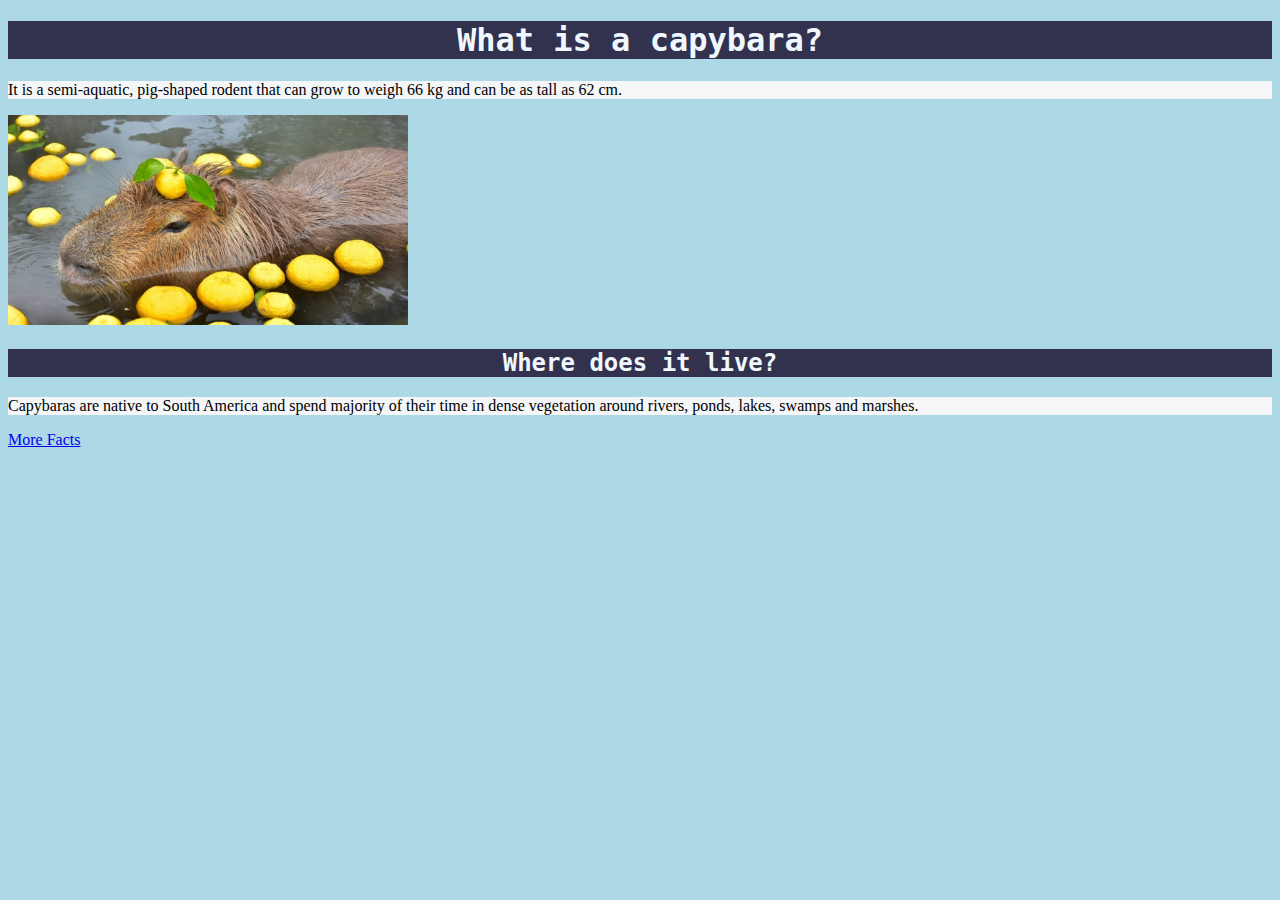
<file: index.html>
<!DOCTYPE html>
<html>
    <head>
        <title>All About Capybaras</title>
        <meta charset="UTF-8">
        <link rel="stylesheet" href="mystyle.css">
    </head>
<body>

<h1>What is a capybara?</h1>

<p>It is a semi-aquatic, pig-shaped rodent that can grow to weigh 66 kg and can be as tall as 62 cm.</p>
<img src="images/capybarafruit.jpg" alt="Capybara swimming in fruit" width="400"/>
<h2>Where does it live?</h2>
<p>Capybaras are native to South America and spend majority of their time in dense vegetation around rivers, ponds, lakes, swamps and marshes.</p>

<nav>
    <a href="about.html">More Facts</a>
</nav>
</body>
</html>
</file>
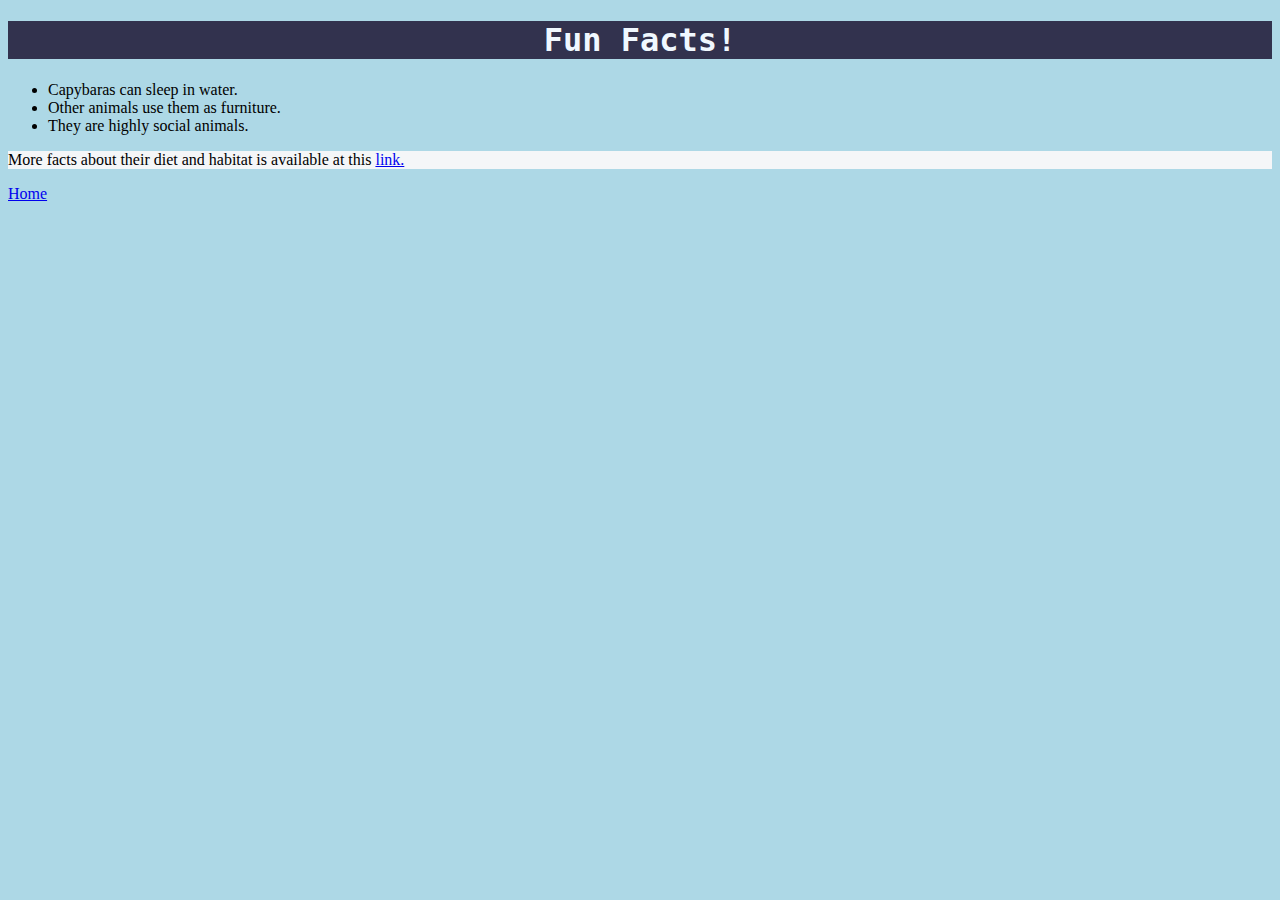
<file: about.html>
<!DOCTYPE html>
<html>
    <head>
       <title>More About Capybaras</title> 
       <meta charset="UTF-8">
       <link rel="stylesheet" href="mystyle.css">
    </head>
<body>
        <h1>Fun Facts!</h1>
        <ul>
            <li>Capybaras can sleep in water.</li>
            <li>Other animals use them as furniture.</li>
            <li>They are highly social animals.</li>
        </ul>
    <p>More facts about their diet and habitat is available at this <a href="https://seaworld.org/animals/facts/mammals/capybara/">link.</a></p>

<nav>
    <a href="index.html">Home</a>
</nav>
</body>
</html>
</file>
<file: mystyle.css>
body {
    background-color: lightblue;
}
h1,h2 {
    background-color: rgb(50, 50, 78);
    color: aliceblue;
    text-align: center;
    font-family: 'Monaco', monospace;
}
p {
    background-color: rgb(244, 246, 248);
}
</file>
